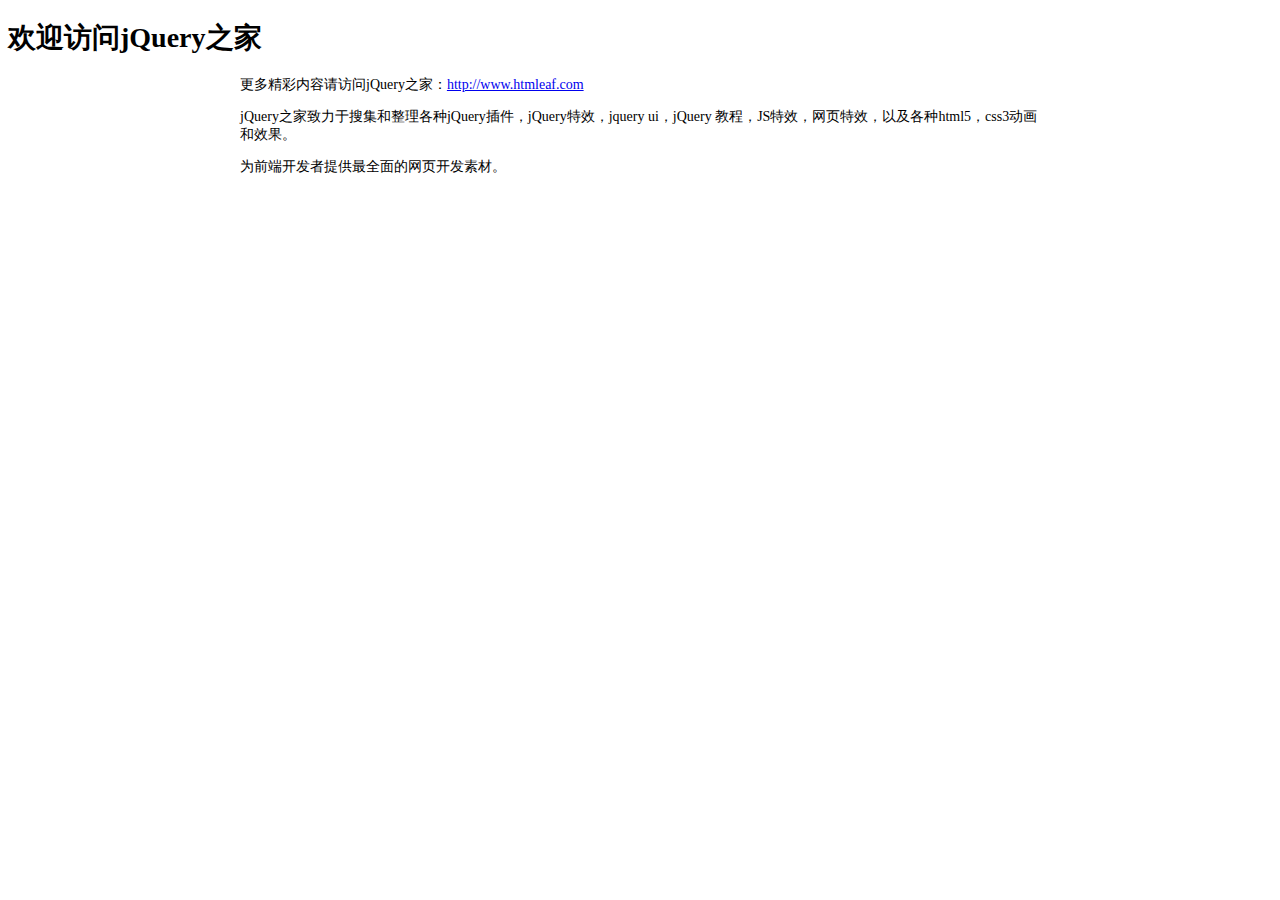
<file: readme.html>
<!DOCTYPE html PUBLIC "-//W3C//DTD XHTML 1.0 Transitional//EN" "http://www.w3.org/TR/xhtml1/DTD/xhtml1-transitional.dtd">
<html xmlns="http://www.w3.org/1999/xhtml" xml:lang="en">
<head>
	<meta http-equiv="Content-Type" content="text/html;charset=UTF-8">
	<title>jQuery之家</title>
	<style type="text/css">
		body{font-size: 14px;}
		.content{
			width: 800px;
			margin: 0 auto;
		}
	</style>
</head>
<body>
	<h1>欢迎访问jQuery之家</h1>
	<div class="content">
	<p>更多精彩内容请访问jQuery之家：<a href="http://www.htmleaf.com">http://www.htmleaf.com</a></p>
	<p>jQuery之家致力于搜集和整理各种jQuery插件，jQuery特效，jquery ui，jQuery 教程，JS特效，网页特效，以及各种html5，css3动画和效果。</p>
	<p>为前端开发者提供最全面的网页开发素材。</p>
</div>
</body>
</html>
</file>
